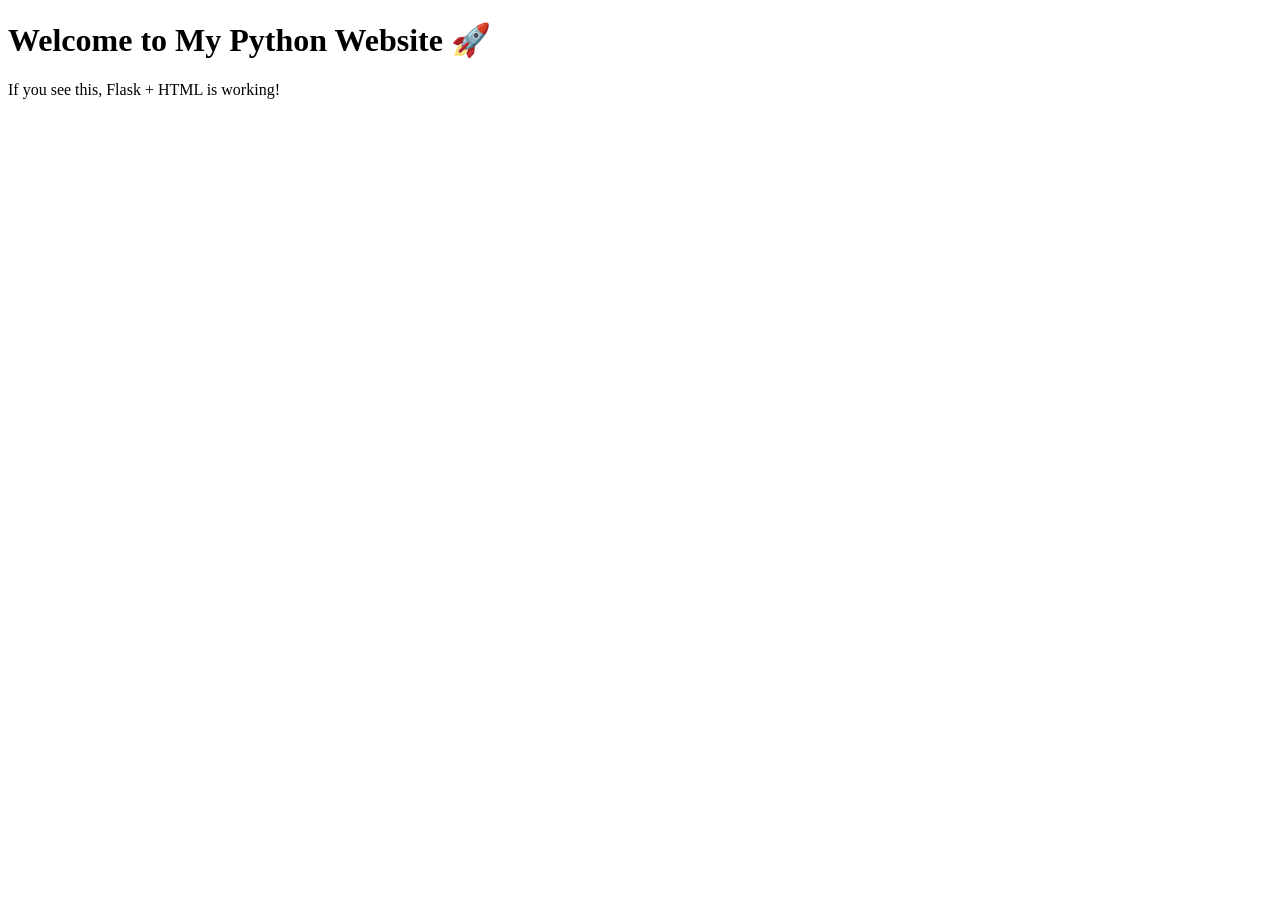
<file: templates/index.html>
<!DOCTYPE html>
<html>
<head>
    <title>My First Python Website</title>
</head>
<body>

<h1>Welcome to My Python Website 🚀</h1>

<p>If you see this, Flask + HTML is working!</p>

</body>
</html>
</file>
